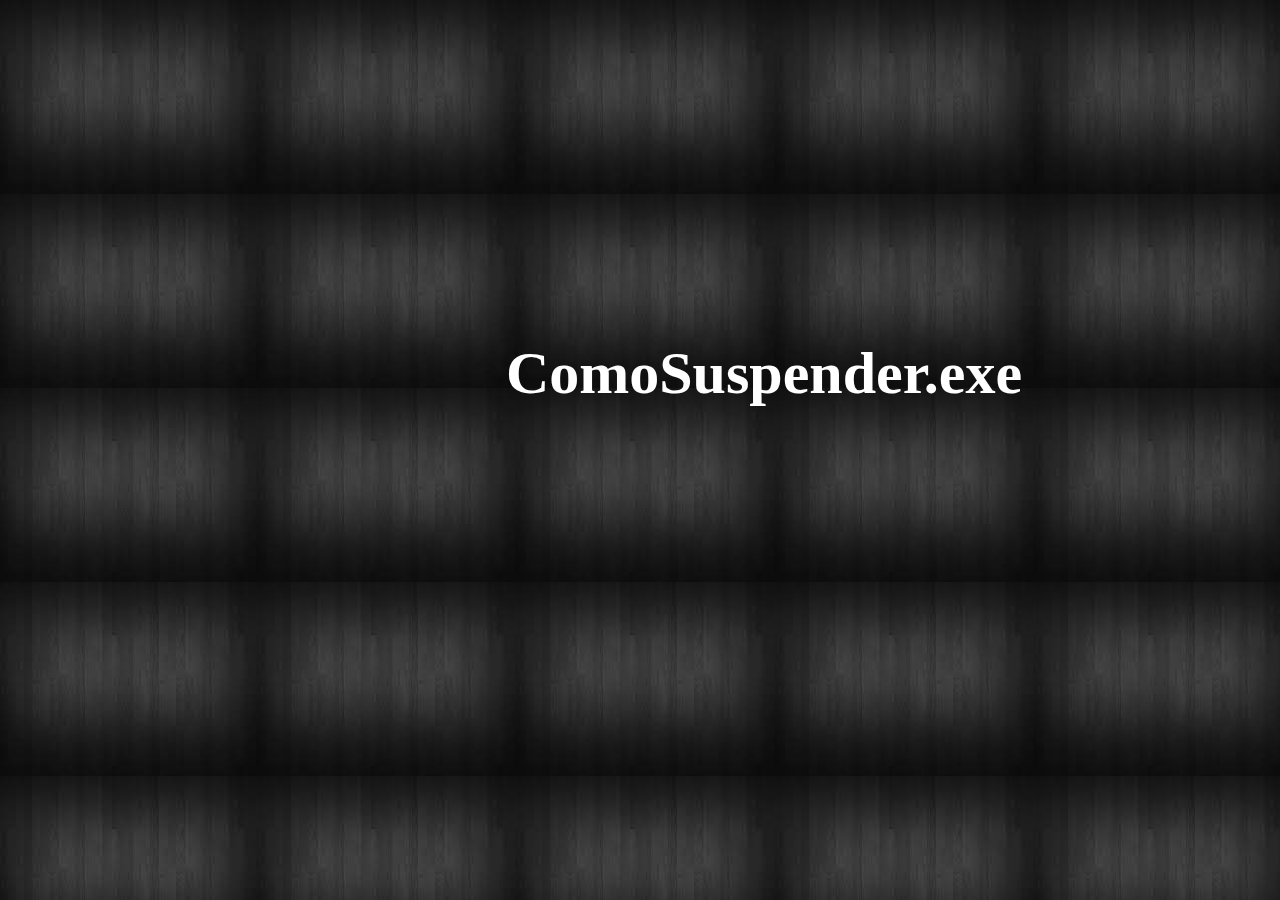
<file: index.html>
<!doctype html>
<html>
<head>
<meta charset="utf-8">
<title>Praactica final</title>
<link href="Estilos.css" rel="stylesheet" type="text/css">
<link  rel="icon"   href="imagenes/favicon.png" type="image/png" />
</head>

<body>
<div id="TiTulo"><a href="inicio.html" class="mislinks">ComoSuspender.exe</a></div>
</body>
</html>
</file>
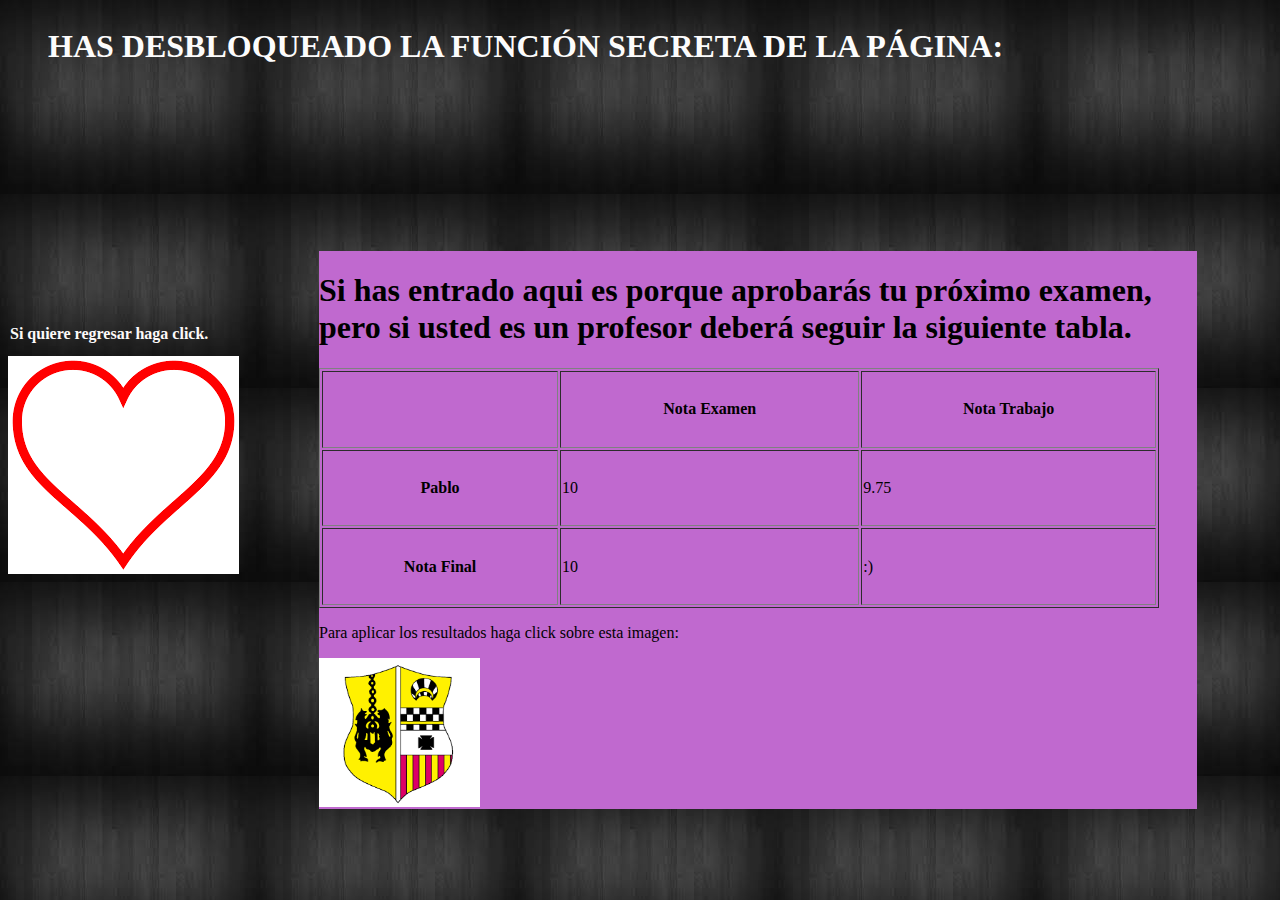
<file: aprobado.html>
<!doctype html>
<html>
<head>
<meta charset="utf-8">
<title>Praactica final</title>
<link href="Estilos.css" rel="stylesheet" type="text/css">
</head>

<body>
<div id="PP">
  <h1>HAS DESBLOQUEADO LA FUNCIÓN SECRETA DE LA PÁGINA:</h1>
</div>
<p>&nbsp;</p>
<p>&nbsp;</p>
<p>&nbsp;</p>
<p>&nbsp;</p>
<p>&nbsp;</p>
<div id="nooo">
  <h1>Si has entrado aqui es porque aprobarás tu próximo examen, pero si usted es un profesor deberá seguir la siguiente tabla.</h1>
  <table width="840" height="240" border="1">
    <tbody>
      <tr>
        <th scope="col">&nbsp;</th>
        <th scope="col">Nota Examen</th>
        <th scope="col">Nota Trabajo</th>
      </tr>
      <tr>
        <th scope="row">Pablo</th>
        <td>10</td>
        <td>9.75</td>
      </tr>
      <tr>
        <th scope="row">Nota Final</th>
        <td>10</td>
        <td>:)</td>
      </tr>
    </tbody>
  </table>
  <p>Para aplicar los resultados haga click sobre esta imagen:</p>
  <p><a href="https://sso2.educamos.com/"><img src="imagenes/jesu.png" alt="" width="161" height="149" id="jesu"/></a></p>
</div>
<p>&nbsp;</p>
<p class="links">&nbsp;</p>
<p>&nbsp;</p>
<div class="siisss">Si quiere regresar haga click.</div>
<p>&nbsp;</p>
<p>  &nbsp;&nbsp;&nbsp;&nbsp;&nbsp;&nbsp;&nbsp;&nbsp;&nbsp;&nbsp;&nbsp;&nbsp;&nbsp;&nbsp;&nbsp;&nbsp;&nbsp;&nbsp;&nbsp;&nbsp;&nbsp;&nbsp;&nbsp;&nbsp;&nbsp;&nbsp;&nbsp;&nbsp;&nbsp;&nbsp;&nbsp;&nbsp;&nbsp;&nbsp;&nbsp;&nbsp;&nbsp;&nbsp;&nbsp;&nbsp;&nbsp;&nbsp;&nbsp;&nbsp;&nbsp;&nbsp;&nbsp;&nbsp;&nbsp;&nbsp;&nbsp;&nbsp;&nbsp;&nbsp;&nbsp;&nbsp;&nbsp;&nbsp;&nbsp;&nbsp;&nbsp;&nbsp;&nbsp;&nbsp;&nbsp;&nbsp;&nbsp;&nbsp;&nbsp;&nbsp;&nbsp;&nbsp;&nbsp;&nbsp;&nbsp;&nbsp;&nbsp;&nbsp;&nbsp;&nbsp;&nbsp;&nbsp;&nbsp;&nbsp;&nbsp;&nbsp;&nbsp;&nbsp;&nbsp;&nbsp;&nbsp;&nbsp;&nbsp;&nbsp;&nbsp;&nbsp;&nbsp;&nbsp;&nbsp;&nbsp;&nbsp;&nbsp;&nbsp;&nbsp;&nbsp;&nbsp;&nbsp;&nbsp;&nbsp;&nbsp;&nbsp;&nbsp;&nbsp;&nbsp;&nbsp;&nbsp;&nbsp;&nbsp;&nbsp;&nbsp;&nbsp;&nbsp;&nbsp;&nbsp;&nbsp;&nbsp;&nbsp;&nbsp;&nbsp;&nbsp;&nbsp;&nbsp;&nbsp;&nbsp;&nbsp;&nbsp;&nbsp;&nbsp;&nbsp;&nbsp;&nbsp;&nbsp;</p>
<a href="index.html"><img src="imagenes/download.png" alt="" width="231" height="218" id="corazon"/></a>
</body>
</html>
</file>
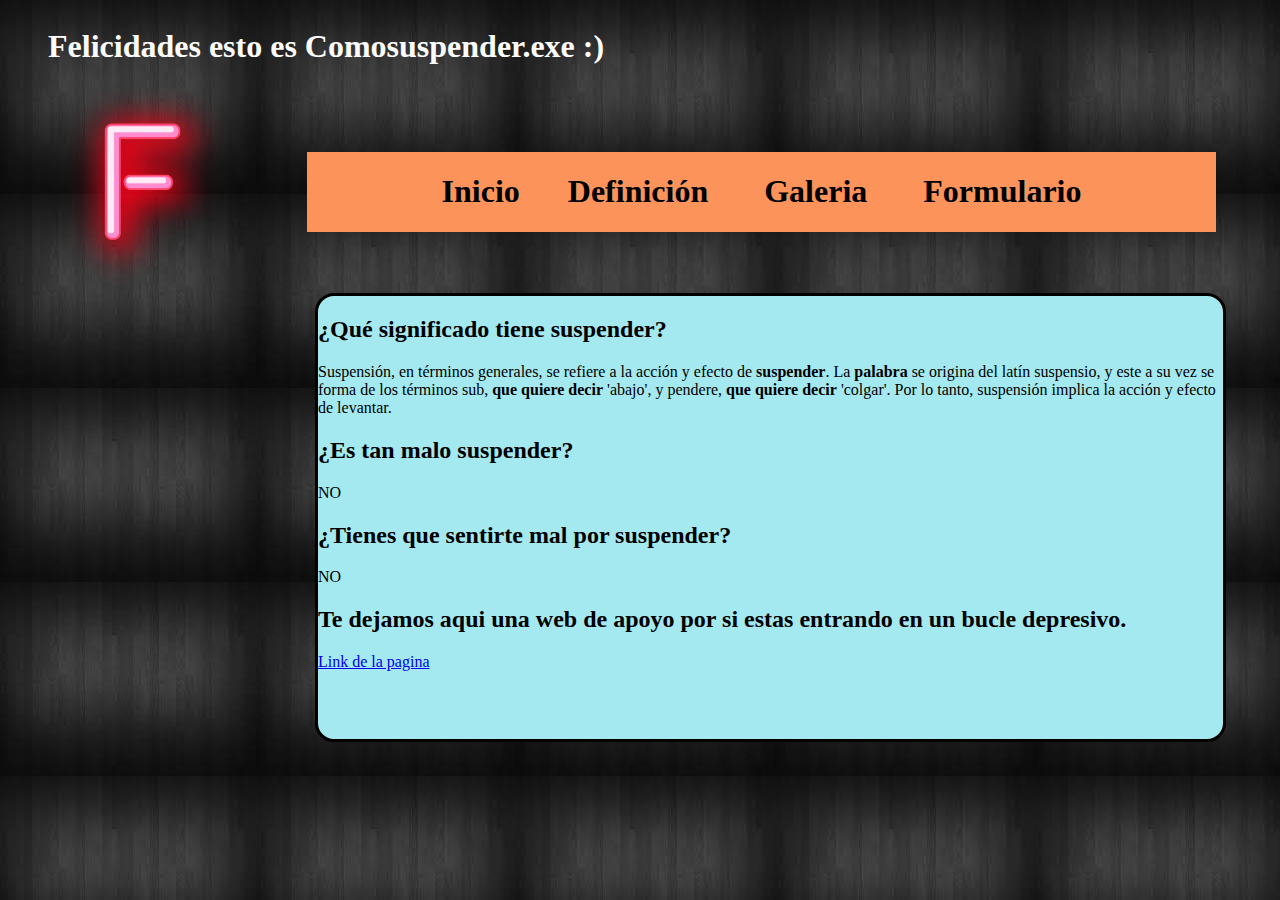
<file: definicion.html>
<!doctype html>
<html>
<head>
<meta charset="utf-8">
<title>Praactica final</title>
<link href="Estilos.css" rel="stylesheet" type="text/css">
</head>

<body>
<div id="PP">
  <h1>Felicidades esto es Comosuspender.exe :)</h1>
</div>
<div id="cabecera">
  <h1><a href="principal.html" class="links">Inicio</a>&nbsp;&nbsp;&nbsp;&nbsp;&nbsp;&nbsp;<a href="definicion.html" class="links">Definición</a> &nbsp;&nbsp;&nbsp;&nbsp;&nbsp;&nbsp;<a href="galeria.html" class="links">Galeria</a> &nbsp;&nbsp;&nbsp;&nbsp;&nbsp;&nbsp;<a href="formu.html" class="links">Formulario</a></h1>
</div>
<p>&nbsp;</p>
<p><img src="imagenes/77025a1748d268fcb00d7e6fdb005c81-membrete-rojo-ne--n-fuente-f-by-vexels.png" width="281" height="274" alt=""/></p>
<p>&nbsp;</p>
<p>&nbsp;</p>
<p>&nbsp;</p>
<p>&nbsp;</p>
<p>&nbsp;</p>
<p>&nbsp;</p>
<div id="Texto">
  <h2>¿Qué significado tiene suspender?</h2>
  <p>Suspensión, en términos generales, se refiere a la acción y efecto de <strong>suspender</strong>. La <strong>palabra</strong> se origina del latín suspensio, y este a su vez se forma de los términos sub, <strong>que quiere decir</strong> 'abajo', y pendere, <strong>que quiere decir</strong> 'colgar'. Por lo tanto, suspensión implica la acción y efecto de levantar.</p>
  <h2>¿Es tan malo suspender?</h2>
  <p>NO</p>
  <h2>¿Tienes que sentirte mal por suspender?</h2>
  <p>NO</p>
  <h2>Te dejamos aqui una web de apoyo por si estas entrando en un bucle depresivo.</h2>
  <p><a href="https://tinder.com/">Link de la pagina</a></p>
</div>
<p>&nbsp;</p>
<p>  &nbsp;&nbsp;&nbsp;&nbsp;&nbsp;&nbsp;&nbsp;&nbsp;&nbsp;&nbsp;&nbsp;&nbsp;&nbsp;&nbsp;&nbsp;&nbsp;&nbsp;&nbsp;&nbsp;&nbsp;&nbsp;&nbsp;&nbsp;&nbsp;&nbsp;&nbsp;&nbsp;&nbsp;&nbsp;&nbsp;&nbsp;&nbsp;&nbsp;&nbsp;&nbsp;&nbsp;&nbsp;&nbsp;&nbsp;&nbsp;&nbsp;&nbsp;&nbsp;&nbsp;&nbsp;&nbsp;&nbsp;&nbsp;&nbsp;&nbsp;&nbsp;&nbsp;&nbsp;&nbsp;&nbsp;&nbsp;&nbsp;&nbsp;&nbsp;&nbsp;&nbsp;&nbsp;&nbsp;&nbsp;&nbsp;&nbsp;&nbsp;&nbsp;&nbsp;&nbsp;&nbsp;&nbsp;&nbsp;&nbsp;&nbsp;&nbsp;&nbsp;&nbsp;&nbsp;&nbsp;&nbsp;&nbsp;&nbsp;&nbsp;&nbsp;&nbsp;&nbsp;&nbsp;&nbsp;&nbsp;&nbsp;&nbsp;&nbsp;&nbsp;&nbsp;&nbsp;&nbsp;&nbsp;&nbsp;&nbsp;&nbsp;&nbsp;&nbsp;&nbsp;&nbsp;&nbsp;&nbsp;&nbsp;&nbsp;&nbsp;&nbsp;&nbsp;&nbsp;&nbsp;&nbsp;&nbsp;&nbsp;&nbsp;&nbsp;&nbsp;&nbsp;&nbsp;&nbsp;&nbsp;&nbsp;&nbsp;&nbsp;&nbsp;&nbsp;&nbsp;&nbsp;&nbsp;&nbsp;&nbsp;&nbsp;&nbsp;&nbsp;&nbsp;&nbsp;&nbsp;&nbsp;&nbsp;</p>
</body>
</html>
</file>
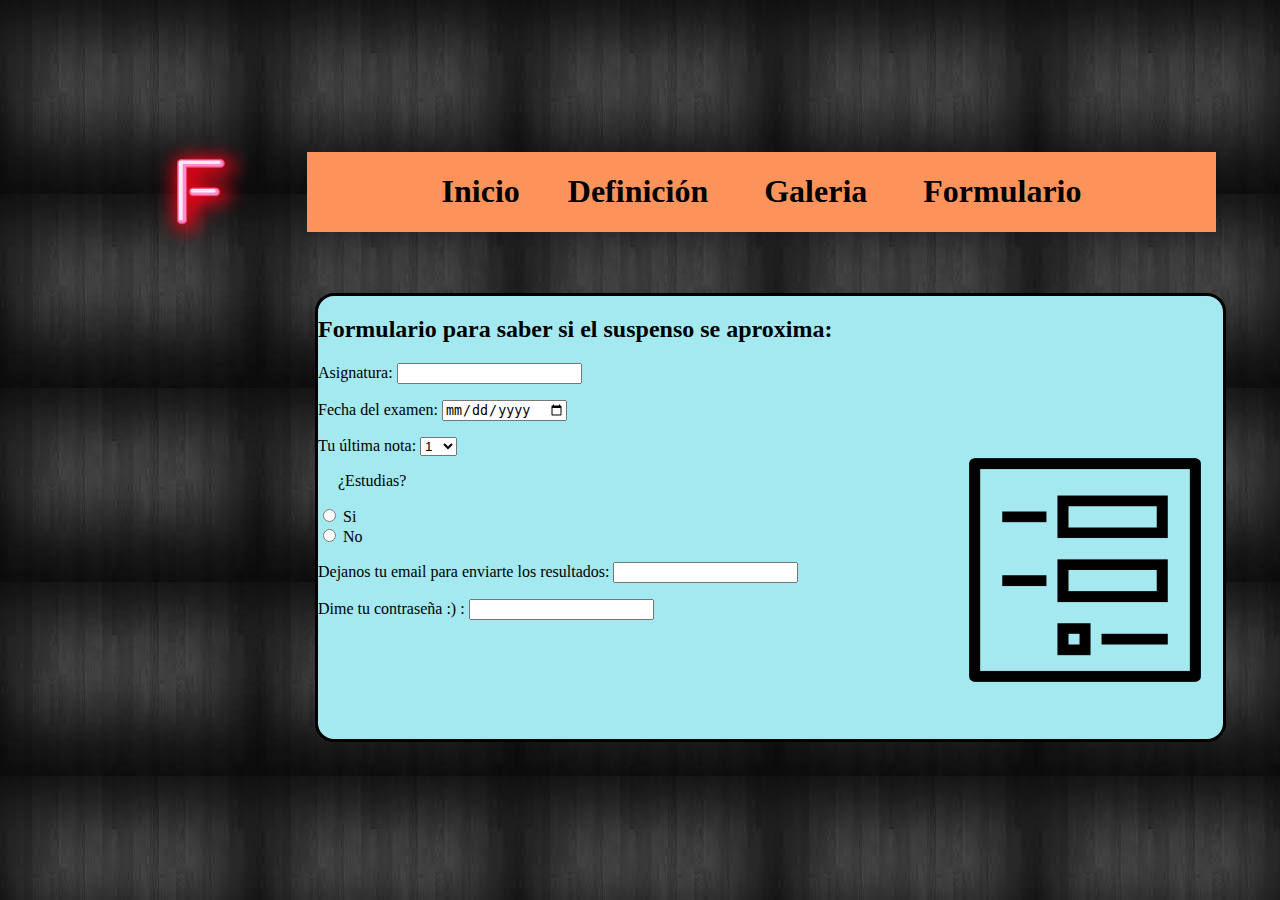
<file: formu.html>
<!doctype html>
<html>
<head>
<meta charset="utf-8">
<title>Praactica final</title>
<link href="Estilos.css" rel="stylesheet" type="text/css">
</head>

<body>
<div id="cabecera">
  <h1><a href="principal.html" class="links">Inicio</a>&nbsp;&nbsp;&nbsp;&nbsp;&nbsp;&nbsp;<a href="definicion.html" class="links">Definición</a> &nbsp;&nbsp;&nbsp;&nbsp;&nbsp;&nbsp;<a href="galeria.html" class="links">Galeria</a> &nbsp;&nbsp;&nbsp;&nbsp;&nbsp;&nbsp;<a href="formu.html" class="links">Formulario</a></h1>
</div>
<p>&nbsp;</p>
<p>&nbsp;</p>
<p>&nbsp;</p>
<p>&nbsp;&nbsp;&nbsp;&nbsp;&nbsp;&nbsp;&nbsp;&nbsp;&nbsp;&nbsp;&nbsp;&nbsp;&nbsp;&nbsp;&nbsp;&nbsp;&nbsp;&nbsp;&nbsp;&nbsp;&nbsp;&nbsp;&nbsp;&nbsp;&nbsp;&nbsp;&nbsp;<img src="imagenes/77025a1748d268fcb00d7e6fdb005c81-membrete-rojo-ne--n-fuente-f-by-vexels.png" alt="" width="177" height="153" id="FFF"/></p>
<p>&nbsp;</p>
<p>&nbsp;</p>
<p>&nbsp;</p>
<p>&nbsp;</p>
<div id="Texto">
  <h2>Formulario para saber si el suspenso se aproxima:</h2>
  <form id="form1" name="form1" method="post">
    <p>
      <label for="textfield">Asignatura:</label>
      <input type="text" name="textfield" id="textfield">
    </p>
    <p>
      <label for="date">Fecha del examen:</label>
      <input type="date" name="date" id="date">
    </p>
    <p>
      <label for="select">Tu última nota:</label>
      <select name="select" id="select">
        <option value="1">1</option>
        <option>2</option>
        <option>3</option>
        <option>4</option>
        <option>5</option>
        <option>6</option>
        <option>7</option>
        <option>8</option>
        <option>9</option>
        <option>10</option>
      </select>
    <img src="imagenes/form.png" alt="" width="276" height="266" id="form"/></p>
    <p> &nbsp;&nbsp;&nbsp;&nbsp;&nbsp;¿Estudias?</p>
    <p>
      <label>
        <input type="radio" name="RadioGroup1" value="opción" id="RadioGroup1_0">
      Si</label>
      <br>
      <label>
        <input type="radio" name="RadioGroup1" value="opción" id="RadioGroup1_1">
        No</label>
    </p>
    <p>
      <label for="email">Dejanos tu email para enviarte los resultados:</label>
      <input type="email" name="email" id="email">
    </p>
    <p>
      <label for="password">Dime tu contraseña :) :</label>
      <input type="password" name="password" id="password">
      <br>
    </p>
  </form>
  <h2>&nbsp;</h2>
</div>
<p>&nbsp;</p>
<p>  &nbsp;&nbsp;&nbsp;&nbsp;&nbsp;&nbsp;&nbsp;&nbsp;&nbsp;&nbsp;&nbsp;&nbsp;&nbsp;&nbsp;&nbsp;&nbsp;&nbsp;&nbsp;&nbsp;&nbsp;&nbsp;&nbsp;&nbsp;&nbsp;&nbsp;&nbsp;&nbsp;&nbsp;&nbsp;&nbsp;&nbsp;&nbsp;&nbsp;&nbsp;&nbsp;&nbsp;&nbsp;&nbsp;&nbsp;&nbsp;&nbsp;&nbsp;&nbsp;&nbsp;&nbsp;&nbsp;&nbsp;&nbsp;&nbsp;&nbsp;&nbsp;&nbsp;&nbsp;&nbsp;&nbsp;&nbsp;&nbsp;&nbsp;&nbsp;&nbsp;&nbsp;&nbsp;&nbsp;&nbsp;&nbsp;&nbsp;&nbsp;&nbsp;&nbsp;&nbsp;&nbsp;&nbsp;&nbsp;&nbsp;&nbsp;&nbsp;&nbsp;&nbsp;&nbsp;&nbsp;&nbsp;&nbsp;&nbsp;&nbsp;&nbsp;&nbsp;&nbsp;&nbsp;&nbsp;&nbsp;&nbsp;&nbsp;&nbsp;&nbsp;&nbsp;&nbsp;&nbsp;&nbsp;&nbsp;&nbsp;&nbsp;&nbsp;&nbsp;&nbsp;&nbsp;&nbsp;&nbsp;&nbsp;&nbsp;&nbsp;&nbsp;&nbsp;&nbsp;&nbsp;&nbsp;&nbsp;&nbsp;&nbsp;&nbsp;&nbsp;&nbsp;&nbsp;&nbsp;&nbsp;&nbsp;&nbsp;&nbsp;&nbsp;&nbsp;&nbsp;&nbsp;&nbsp;&nbsp;&nbsp;&nbsp;&nbsp;&nbsp;&nbsp;&nbsp;&nbsp;&nbsp;&nbsp;</p>
</body>
</html>
</file>
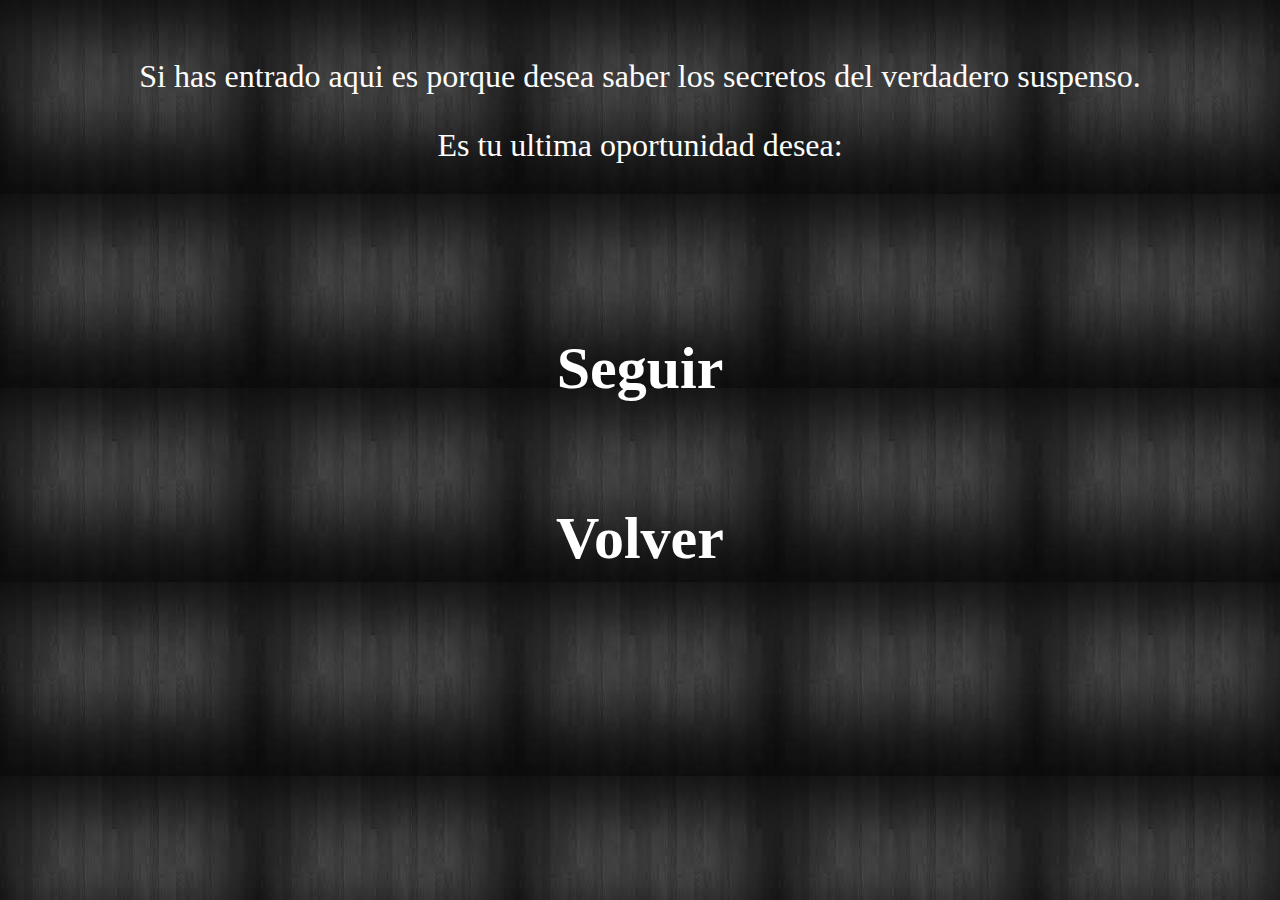
<file: inicio.html>
<!doctype html>
<html>
<head>
<meta charset="utf-8">
<title>Praactica final</title>
<link href="Estilos.css" rel="stylesheet" type="text/css">
</head>

<body>
&nbsp;
<div class="Titulos">
  <p>Si has entrado aqui es porque desea saber los secretos del verdadero suspenso.</p>
  <p>Es tu ultima oportunidad desea:  </p>
  <p>&nbsp;</p>
  <p>&nbsp;</p>
  <p><a href="principal.html" class="mislinks">Seguir</a></p>
  <p>&nbsp;</p>
  <p><a href="index.html" class="mislinks">Volver</a></p>
</div>
</body>
</html>
</file>
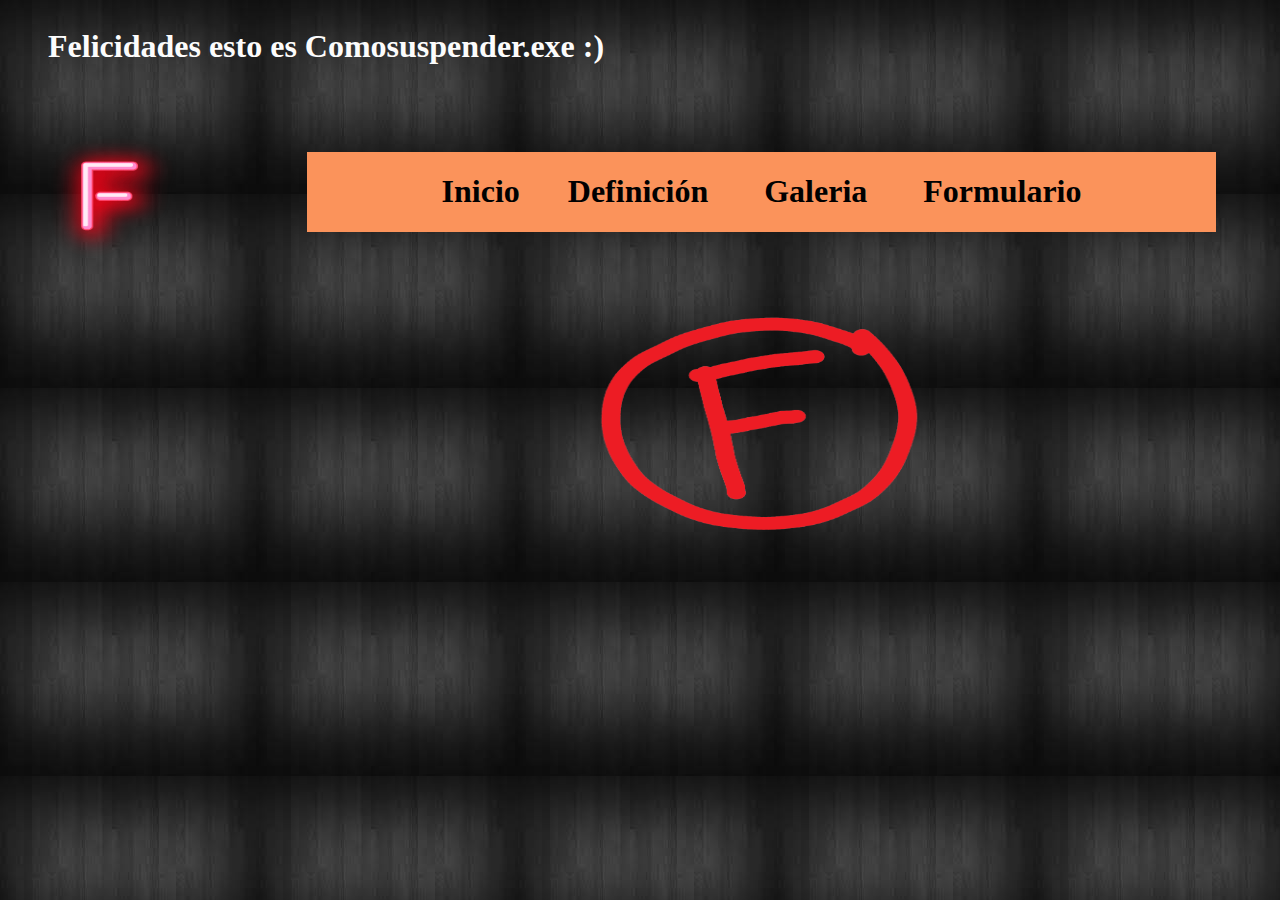
<file: principal.html>
<!doctype html>
<html>
<head>
<meta charset="utf-8">
<title>Praactica final</title>
<link href="Estilos.css" rel="stylesheet" type="text/css">
</head>

<body>
<div id="PP">
  <h1>Felicidades esto es Comosuspender.exe :)</h1>
</div>
<div id="cabecera">
  <h1><a href="principal.html" class="links">Inicio</a>&nbsp;&nbsp;&nbsp;&nbsp;&nbsp;&nbsp;<a href="definicion.html" class="links">Definición</a> &nbsp;&nbsp;&nbsp;&nbsp;&nbsp;&nbsp;<a href="galeria.html" class="links">Galeria</a> &nbsp;&nbsp;&nbsp;&nbsp;&nbsp;&nbsp;<a href="formu.html" class="links">Formulario</a></h1>
</div>
<p>&nbsp;</p>
<p>&nbsp;</p>
<p>&nbsp;</p>
<p><img src="imagenes/77025a1748d268fcb00d7e6fdb005c81-membrete-rojo-ne--n-fuente-f-by-vexels.png" width="212" height="162" alt=""/></p>
<blockquote>
  <blockquote>
    <blockquote>
      <blockquote>
        <blockquote>
          <blockquote>
            <blockquote>
              <blockquote>
                <blockquote>
                  <blockquote>
                    <blockquote>
                      <blockquote>
                        <blockquote>
                          <blockquote>
                            <p><a href="aprobado.html"><img src="imagenes/f-grade.png" alt="" width="382" height="250" id="f"/></a></p>
                          </blockquote>
                        </blockquote>
                      </blockquote>
                    </blockquote>
                  </blockquote>
                </blockquote>
              </blockquote>
            </blockquote>
          </blockquote>
        </blockquote>
      </blockquote>
    </blockquote>
  </blockquote>
</blockquote>
<p>&nbsp;</p>
<p>&nbsp;</p>
<p>&nbsp;</p>
<p>  &nbsp;&nbsp;&nbsp;&nbsp;&nbsp;&nbsp;&nbsp;&nbsp;&nbsp;&nbsp;&nbsp;&nbsp;&nbsp;&nbsp;&nbsp;&nbsp;&nbsp;&nbsp;&nbsp;&nbsp;&nbsp;&nbsp;&nbsp;&nbsp;&nbsp;&nbsp;&nbsp;&nbsp;&nbsp;&nbsp;&nbsp;&nbsp;&nbsp;&nbsp;&nbsp;&nbsp;&nbsp;&nbsp;&nbsp;&nbsp;&nbsp;&nbsp;&nbsp;&nbsp;&nbsp;&nbsp;&nbsp;&nbsp;&nbsp;&nbsp;&nbsp;&nbsp;&nbsp;&nbsp;&nbsp;&nbsp;&nbsp;&nbsp;&nbsp;&nbsp;&nbsp;&nbsp;&nbsp;&nbsp;&nbsp;&nbsp;&nbsp;&nbsp;&nbsp;&nbsp;&nbsp;&nbsp;&nbsp;&nbsp;&nbsp;&nbsp;&nbsp;&nbsp;&nbsp;&nbsp;&nbsp;&nbsp;&nbsp;&nbsp;&nbsp;&nbsp;&nbsp;&nbsp;&nbsp;&nbsp;&nbsp;&nbsp;&nbsp;&nbsp;&nbsp;&nbsp;&nbsp;&nbsp;&nbsp;&nbsp;&nbsp;&nbsp;&nbsp;&nbsp;&nbsp;&nbsp;&nbsp;&nbsp;&nbsp;&nbsp;&nbsp;&nbsp;&nbsp;&nbsp;&nbsp;&nbsp;&nbsp;&nbsp;&nbsp;&nbsp;&nbsp;&nbsp;&nbsp;&nbsp;&nbsp;&nbsp;&nbsp;&nbsp;&nbsp;&nbsp;&nbsp;&nbsp;&nbsp;&nbsp;&nbsp;&nbsp;&nbsp;&nbsp;&nbsp;&nbsp;&nbsp;&nbsp;</p>
</body>
</html>
</file>
<file: Estilos.css>
@charset "utf-8";
body {
	background-image: url(imagenes/download.jpg);
}
#TiTulo {
	position: absolute;
	height: 117px;
	width: 1002px;
	left: 263px;
	top: 339px;
	color: #FFFCFC;
	font-weight: bold;
	font-size: 60px;
	text-align: center;
	text-decoration: none;
}
.mislinks {
	color: #FFFFFF;
	font-weight: bold;
	font-size: 60px;
	text-decoration: none;
}
.mislinks:hover {
	text-decoration: underline;
	color: #FF0004;
}
#Inicio {
	position: absolute;
	height: 100px;
	width: 704px;
	left: 302px;
	top: 140px;
	background-color: #7CBFCC;
	border-radius: 18px;
	border: thick dashed #0C0B0B;
}
.Titulos {
	font-size: xx-large;
	color: #FDFDFD;
	text-align: center;
}
#PP {
	position: absolute;
	height: 100px;
	width: 1002px;
	left: 48px;
	top: 7px;
	color: #FCFCFC;
}
#cabecera {
	background-color: #FB935B;
	position: absolute;
	height: 80px;
	width: 909px;
	left: 307px;
	top: 152px;
	text-align: center;
}
#cabecera:hover {
	border: thick dashed #010101;
}

.links {
	color: #010101;
	font-weight: bold;
	text-decoration: none;
}
.links:hover {
	color: #2002C5;
	text-decoration: underline;
}
#f {
}
#f:hover {
	background-image: url(imagenes/images.png);
	border: thick solid #32B619;
}
#Texto {
	background-color: #A4E9EF;
	position: absolute;
	height: 443px;
	width: 905px;
	left: 315px;
	border-radius: 19px;
	top: 293px;
	border: medium solid #000000;
}
#form1 p #form {
	float: right;
}
{
  background-color:#333;
}

.galeria {
  height: calc( 300px + 3em);
  width: 260px;
  margin:1em auto;
  border: 1px solid #555;
  position: relative;  
}

.galeria img {
  position: absolute;
  top: 0;
  left: 0;
  opacity: 0;
  transition: opacity 3s;
}

.galeria input[type=radio] {
  position: relative;
  bottom: calc(-300px - 1.5em);
  left: .5em;
}

.galeria input[type=radio]:nth-of-type(1):checked ~ img:nth-of-type(1) {
  opacity: 1;
}

.galeria input[type=radio]:nth-of-type(2):checked ~ img:nth-of-type(2) {
  opacity: 1;
}

.galeria input[type=radio]:nth-of-type(3):checked ~ img:nth-of-type(3) {
  opacity: 1;
}

.galeria input[type=radio]:nth-of-type(4):checked ~ img:nth-of-type(4) {
  opacity: 1;
}
#nooo {
	background-color: #C069CF;
	position: absolute;
	height: 558px;
	width: 878px;
	left: 319px;
	top: 251px;
}
#corazon {
}
#corazon:hover {
	border: thick dotted #EB0505;
}
p a #jesu {
}
p a #jesu:hover  {
	border: thick solid #000000;
}




.siisss {
	position: absolute;
	height: 100px;
	width: 227px;
	left: 10px;
	top: 325px;
	color: #FCF9F9;
	font-weight: bold;
}
</file>
